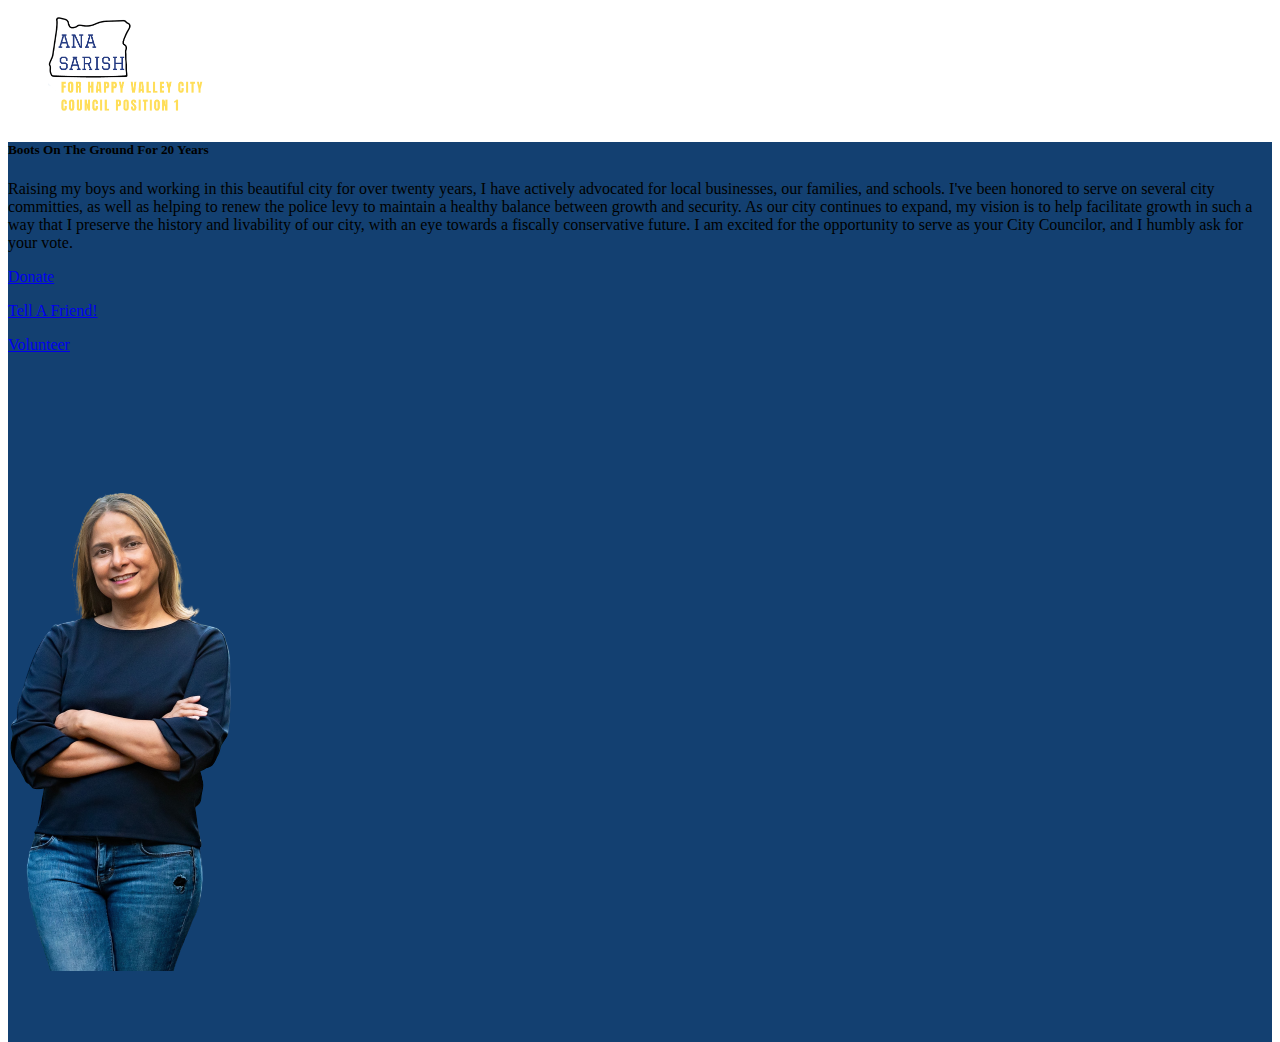
<file: index.html>
<!DOCTYPE html>
<!-- saved from url=(0052)https://getbootstrap.com/docs/5.2/examples/carousel/ -->
<html lang="en"><head><meta http-equiv="Content-Type" content="text/html; charset=UTF-8">
    
  <meta name="viewport" content="width=device-width, initial-scale=1">
  <meta name="description" content="">
  <meta name="author" content="Ana Sarish For Council">
  <title>Ana Sarish For Council</title>

  <link rel="canonical" href="https://getbootstrap.com/docs/5.2/examples/carousel/">

  <!-- Add boostrap css -->
  <link href="https://cdn.jsdelivr.net/npm/bootstrap@5.2.1/dist/css/bootstrap.min.css" rel="stylesheet" integrity="sha384-iYQeCzEYFbKjA/T2uDLTpkwGzCiq6soy8tYaI1GyVh/UjpbCx/TYkiZhlZB6+fzT" crossorigin="anonymous">
  
  <body>
    <style type="text/css">
      
      .my-custom-container {
        height: 100vh;

      }


    </style>

    <div class="container my-custom-container">
      <nav class="navbar">
        <div class="container">
          <ul class="nav">
          </ul>
          <ul clas="nav mx-auto">
            <img src="assets/poster.png" class="img-fluid" alt="Ana Sarish For Council" style="height: 100px;" />
          </ul>
          <ul class="nav">
            
          </ul>

        </div>
      </nav>

      <div class="row text-white" style="height: 100%; background-color: rgb(19, 64, 113)">
        
        <div class="col-sm-12 col-md-8 order-1">
          <div class="row align-items-center" style="height: 100%;"> 
            <div class="col-8 offset-2">
              <!-- All the nice content -->
              <div class="row justify-content-center">
                <div class="col-10">
                  <h5>
                  Boots On The Ground For 20 Years
                  </h5>
                </div>
                
              </div>
              <div class="row">
                <p>
                  Raising my boys and working in this beautiful city for over twenty years, I have
                  actively advocated for local businesses, our families, and schools. I've been honored to
                  serve on several city committies, as well as helping to renew the police levy to maintain 
                  a healthy balance between growth and security. As our city continues to expand, my vision
                  is to help facilitate growth in such a way that I preserve the history and livability of our
                  city, with an eye towards a fiscally conservative future. I am excited for the opportunity
                  to serve as your City Councilor, and I humbly ask for your vote. 
                </p>

              </div>
              
              <div class="row text-">
                <div class="col-sm-4 offset-sm-1 col-md-3">
                  <a type="button" class="btn btn-warning" href="https://ana-sarish-for-city-council.cheddarup.com" style="width: 100%; height: 80%;"><p>    Donate    </p></a>
                </div>

                <div class="col-sm-4 offset-sm-1 col-md-3"> 
                  <a class="btn btn-warning" href="mailto:?subject=Support Ana Sarish For Council&body=It’s vital that we vote our values, so I’ll be voting for Ana Sarish for Happy Valley City Council this Fall. Ana is an advocate for public safety, managing growth and for expanding economic opportunity in our community. She also devotes a significant amount of time and effort working in the community through city committees, school boards, business alliance and charity organizations for youth. Her experience on several city committees, including the Happy Valley Traffic and Safety Committee, means she understands how local government works – and doesn’t . She can hit the ground running on day one of her term. I especially appreciate Ana's thoughtful leadership. She seeks out new ideas and different perspectives, weighs the alternatives, considers possible outcomes and develops reasonable positions. She’s approachable and engaged, and genuinely committed to advancing the needs of Happy Valley. Ana will bring a fresh voice to our council.  Please join me in voting for Ana Sarish for City Council.

                  P.S.
                  Please make sure you vote the whole ballot!  Many voters miss voting for city positions.

                  Thank you!
                  " style="width: 100%; height: 80%;"><p>Tell A Friend!</p></a>

                </div>

                <div class="col-sm-4 offset-sm-1 col-md-3">
                  
                  <a class="btn btn-warning" href="mailto:bindhu.newell@gmail.com?subject=Volunteer For Ana's Campaign&body=Hi,
                  I would like to support Ana by volunteering for her campaign.  I understand someone will follow with me.

                  Thank you,
                  " style="width: 100%; height: 80%;"><p>  Volunteer   </p></a>

                </div>
              </div>
            </div>

          </div>
        </div>


        <div class="col-md-4 order-2 d-none d-md-block">

          <img src="assets/bg-img-removebg.png" class="img-fluid" alt="Ana Sarish For Council" style="height: 100%;" />
        </div>

      </div>
    </div>


    <!-- Add Bootstrap java script -->
    <script src="https://cdn.jsdelivr.net/npm/@popperjs/core@2.11.6/dist/umd/popper.min.js" integrity="sha384-oBqDVmMz9ATKxIep9tiCxS/Z9fNfEXiDAYTujMAeBAsjFuCZSmKbSSUnQlmh/jp3" crossorigin="anonymous"></script>
    <script src="https://cdn.jsdelivr.net/npm/bootstrap@5.2.1/dist/js/bootstrap.min.js" integrity="sha384-7VPbUDkoPSGFnVtYi0QogXtr74QeVeeIs99Qfg5YCF+TidwNdjvaKZX19NZ/e6oz" crossorigin="anonymous"></script>
  </body>

</html>
</file>
